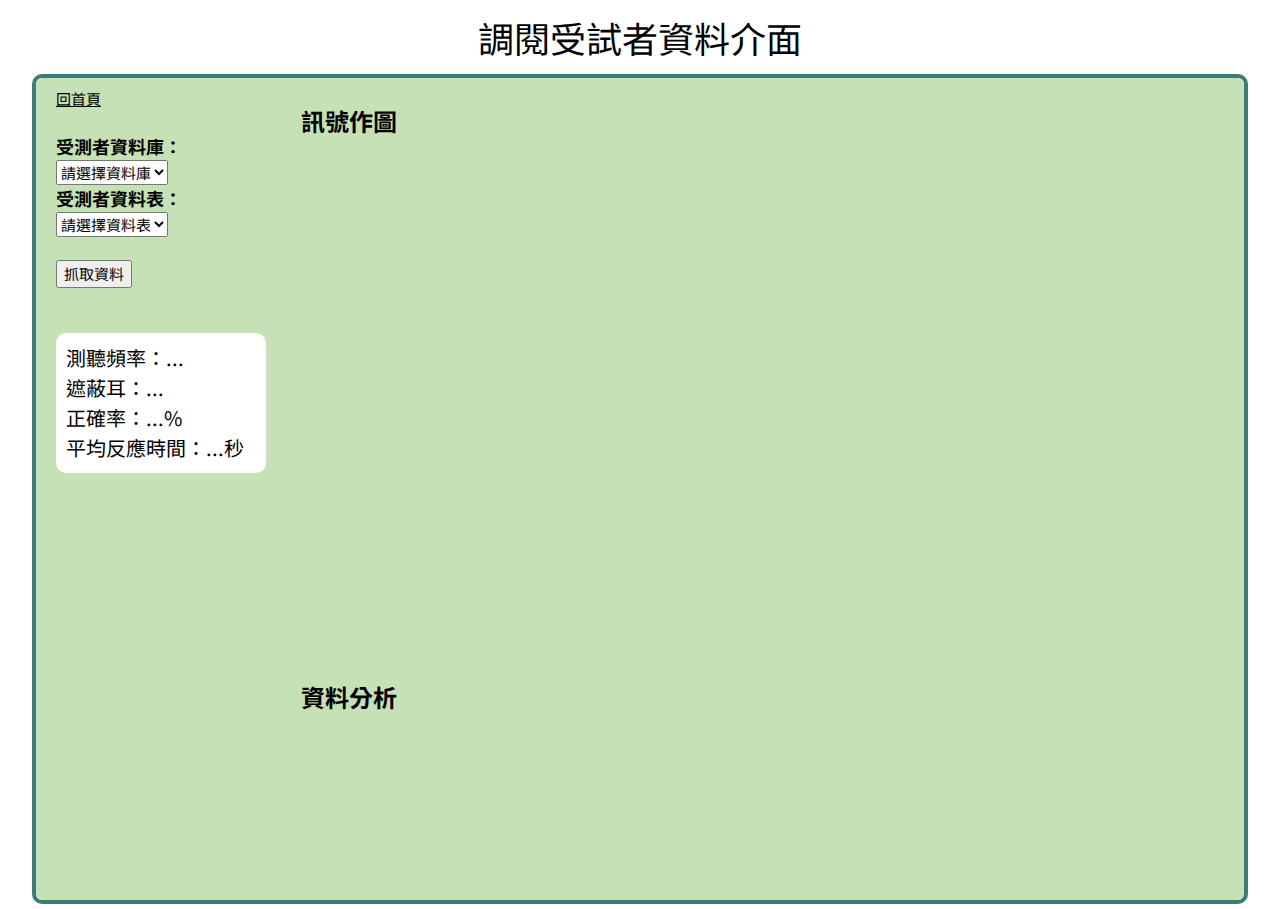
<file: templates/searchDataPage.html>
<!DOCTYPE html>
<html lang="TW">

<head>
    <meta charset="UTF-8">
    <meta name="viewport" content="width=device-width, initial-scale=1.0">
    <!--引入jQuery包用于使用ajax-->
    <script type="text/javascript" src="http://apps.bdimg.com/libs/jquery/2.1.4/jquery.min.js"></script>

    <title>實驗用網頁_調資料</title>
    <!-- w3 的樣式 -->
    <link rel="stylesheet" href="https://www.w3schools.com/w3css/4/w3.css">
    <!-- google fonts 字型套用連結 -->
    <link rel="preconnect" href="https://fonts.googleapis.com">
    <link rel="preconnect" href="https://fonts.gstatic.com" crossorigin>
    <link href="https://fonts.googleapis.com/css2?family=Noto+Sans+TC:wght@400;500;600;700&display=swap"
        rel="stylesheet">

    <!-- 防止 error : GET http://127.0.0.1:5502/favicon.ico 404 (Not Found) 
        FROM: favicon.ico:1 -->
    <link rel="icon" href="data:,">
    <link rel="stylesheet" href="../static/style.css">
</head>

<body>
    <div class="title ">
        <h1>調閱受試者資料介面</h1>
    </div>

    <div class="contentSearch">
        <div class="left_JY901">
            <a href="/">回首頁</a>
            <br><br>
            <div>
                <form id="getForm" action="/" method="post">
                    <label for="db_user2" style="font-size: large; font-weight:bold;">受測者資料庫：</label><br>
                    <select name="db_user2" id="db_user2">
                        <option value="none" selected>請選擇資料庫</option>
                    </select>
                    <br>
                    <label for="tableSelect" style="font-size: large; font-weight:bold;">受測者資料表：</label><br>
                    <select name="tableSelect" id="tableSelect">
                        <option value="none" selected>請選擇資料表</option>
                    </select>
                    <br><br>
                    <input type="submit" value="抓取資料">
                </form>
            </div>
            <br><br>
            <div class="displayData">
                測聽頻率：<span id="hertz">...</span>
                <br>
                遮蔽耳：<span id="coverSide">...</span>
                <br>
                正確率：<span id="correctRate">...</span>%
                <br>
                平均反應時間：<span id="reactionTime">...</span>秒
            </div>

        </div>

        <div class="right_JY901">
            <p class="p_status">訊號作圖</p>
            <div id="plotJY901" style="height: 520px; width: 1000px;"></div>
            <div>
                <p class="p_status">資料分析</p>
                <div id="dataContainer" style="height: 160px; overflow: auto;"></div>
            </div>
        </div>
    </div>
    <div class="content" style="display: none;">
        <div class="left_JY901 w3-padding" id="detailsContainer"></div>
        <div class="right_JY901">
            <!-- <p class="p_status">資料顯示</p>
            <div id="dataContainer"></div> -->
        </div>
    </div>



    <script src="https://cdn.plot.ly/plotly-latest.min.js"></script>

    <script src="../static/searchDataScript.js"></script>
</body>

</html>
</file>
<file: static/style.css>
body {
    font-family: 'Noto Sans TC', sans-serif;
}

.title {
    text-align: center;
}

h1 {
    font-family: 'Noto Sans TC', sans-serif;
    margin-top: 5px auto;
}

.content {
    display: flex;
    flex-direction: column;
    /* 通常會故意兩邊留白: 固定尺寸 */
    padding: 10px 5px;
    background: #c6e1b6;
    width: 95%;
    /* height: 565px; */
    border: 4px solid;
    border-color: #3b7c78;
    border-radius: 10px;
    margin: 5px auto;/* 適合用在大容器裡的居中(auto 只用在 margin 的左右, padding 沒有這樣的寫法) */
    overflow: auto;
}

.contentUp, .contentDown {
    display: flex;
}

hr {
    margin: 5px;
    border: 2px dashed #fff;
}

.leftSide {
    width: 25%;
    text-align: center;
}

.middle {
    width: 35%;
    margin: 5px;
}

.rightSide {
    width: 40%;
    text-align: center;
}

.switch {
    position: relative;
    display: inline-block;
    width: 60px;
    height: 34px;
}

.switch input {
    opacity: 0;
    width: 0;
    height: 0;
}

.slider {
    position: absolute;
    cursor: pointer;
    top: 0;
    left: 0;
    right: 0;
    bottom: 0;
    background-color: #ccc;
    -webkit-transition: .4s;
    transition: .4s;
}

.slider:before {
    position: absolute;
    content: "";
    height: 26px;
    width: 26px;
    left: 4px;
    bottom: 4px;
    background-color: white;
    -webkit-transition: .4s;
    transition: .4s;
}

input:checked+.slider {
    background-color: #3b7c78;
}

input:focus+.slider {
    box-shadow: 0 0 1px #3b7c78;
}

input:checked+.slider:before {
    -webkit-transform: translateX(26px);
    -ms-transform: translateX(26px);
    transform: translateX(26px);
}

/* Rounded sliders */
.slider.round {
    border-radius: 34px;
}

.slider.round:before {
    border-radius: 50%;
}



.button_btConnect {
    display: inline-flex;
    align-items: center;
    background: #fff;
    color: #02457a;
    border-radius: 30px;
    margin: 15px 5px;
    padding-right: 8px;
}

.button {
    display: inline-block;
    background: #fff;
    border: 2px solid;
    border-color: #3b7c78;
    border-radius: 10px;
    margin: 5px 0;
    cursor: pointer;
}
.button:hover {
    background-color: #3b7c78;
    color: #fff;
    border: 2px #fff solid;
}

.button_directions {
    display: inline-block;
    text-align: center;
    /* margin: 35px; */
}

.button_direction {
    background: #fff;
    border: 2px solid;
    border-color: #3b7c78;
    border-radius: 10px;
    margin: 5px 0;
    padding: 15px 15px;
    cursor: pointer;
}
.button_direction:hover {
    background-color: #3b7c78;
    color: #fff;
    border: 2px #fff solid;
}

.p_status {
    font-size: x-large;
    font-weight: bold;
    margin: 10px 0;
}

.output {
    /* height: 300px; */
    height: 200px;
    background-color: #fff;
    border-radius: 10px;
    display: block;
    padding: 10px;
    overflow: auto;
}

pre {
    margin: 0;
    padding-top: 10px;
    font-family: sans-serif;
}

.contentVid {
    display: flex;
    flex-direction: column;
}

.btnVol {
    margin: 3px;
    padding: 3px 5px;
}



.contentSearch {
    display: flex;
    /* 通常會故意兩邊留白: 固定尺寸 */
    padding: 10px 5px;
    background: #c6e1b6;
    width: 95%;
    /* height: 565px; */
    border: 4px solid;
    border-color: #3b7c78;
    border-radius: 10px;
    margin: 5px auto;/* 適合用在大容器裡的居中(auto 只用在 margin 的左右, padding 沒有這樣的寫法) */
    overflow: auto;
}

.left_JY901 {
    width: 20%;
    padding: 0 15px;
}

.right_JY901 {
    width: 80%;
    padding: 5px 20px;
}

.button_JY901 {
    text-align: center;
}

.volControl {
    display:inline-block;
    color: #3b7c78;
    cursor: pointer;
    margin: 20px;
}



.displayData {
    font-size:20px; 
    background-color: #fff;
    border-radius: 10px;
    display: block;
    padding: 10px;
}

table {
    font-family: 微軟正黑體; 
    font-size:16px; 
    width:100%;
    border:1px solid #000;
    text-align:center;
    border-collapse:collapse;
  } 
  th {
    background-color: #3b7c78;
    padding:5px;
    border:1px solid #000;
    color:#fff;
  } 
  td {
    background-color: #fff;
    border:1px solid #000;
    padding:3px;
  }
</file>
